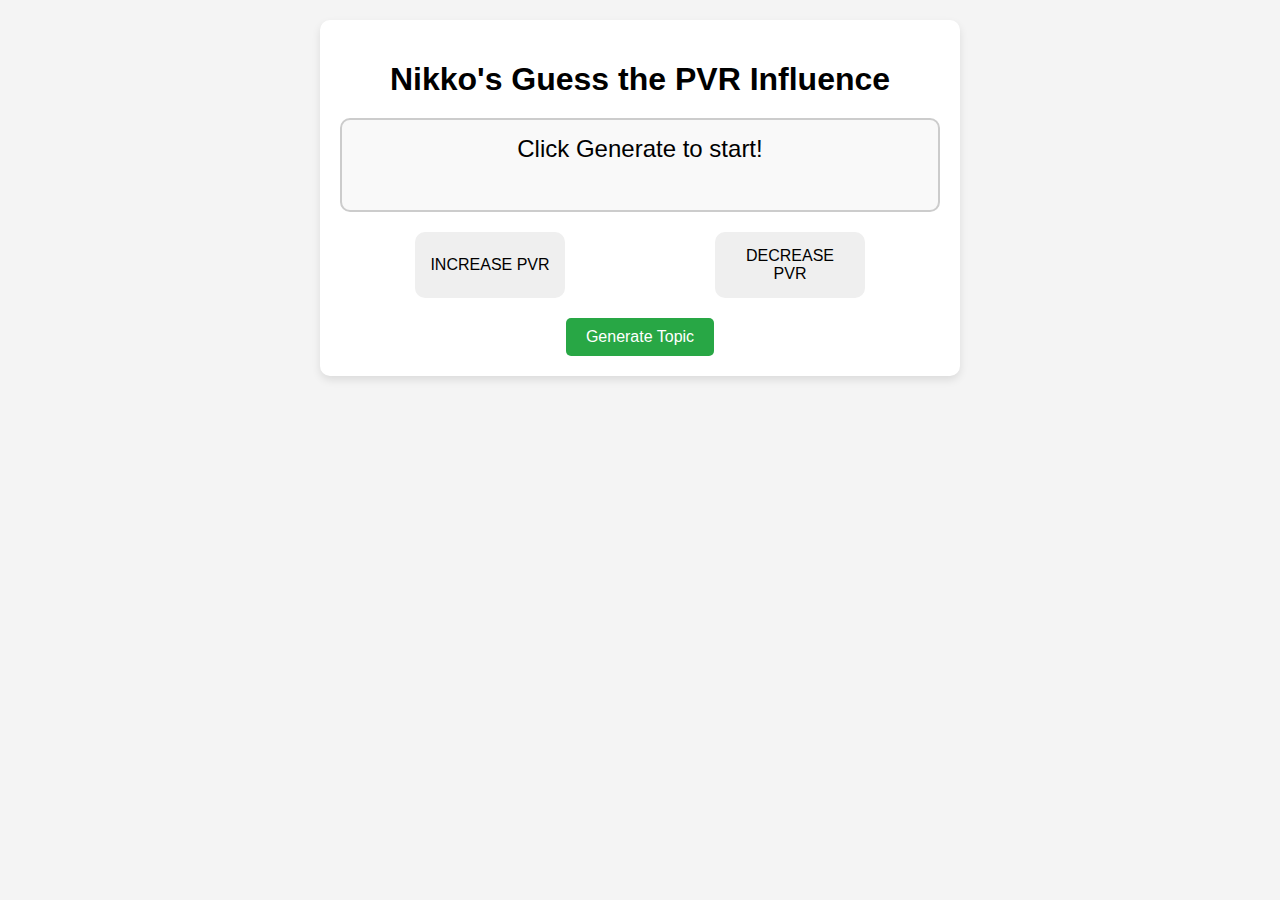
<file: index.html>
<html lang="en">
<head>
    <meta charset="UTF-8">
    <meta name="viewport" content="width=device-width, initial-scale=1.0">
    <title>Nikko's Guess the PVR Influence</title>
    <link rel="stylesheet" href="styles.css">
</head>
<body>
    <div class="game-container">
        <h1>Nikko's Guess the PVR Influence</h1>
        <div id="topic-box" class="topic-box">Click Generate to start!</div>
        <div class="buttons-container">
            <button id="increase-btn" class="category-btn">INCREASE PVR</button>
            <button id="decrease-btn" class="category-btn">DECREASE PVR</button>
        </div>
        <button id="generate-btn" class="generate-btn" onclick="generateNewTopic()">Generate Topic</button>
        <audio id="correct-sound" src="sounds/ta-da.mp3"></audio>
        <audio id="wrong-sound" src="sounds/womp-womp.mp3"></audio>
    </div>

    <script src="script.js"></script>
</body>
</html>
</file>
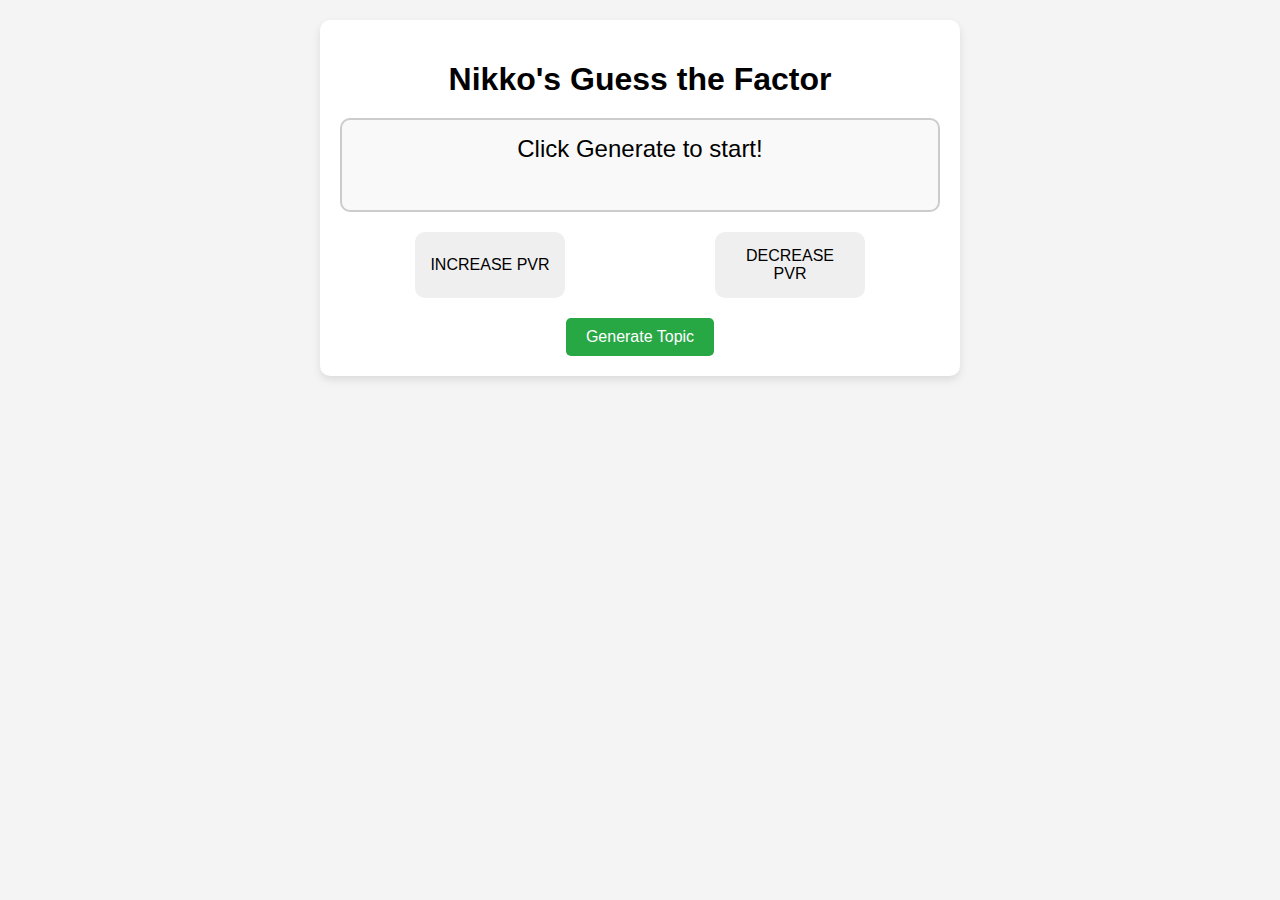
<file: index(1).html>
<!DOCTYPE html>
<html lang="en">
<head>
    <meta charset="UTF-8">
    <meta name="viewport" content="width=device-width, initial-scale=1.0">
    <title>Nikko's Guess the Factor</title>
    <link rel="stylesheet" href="styles.css">
</head>
<body>
    <div class="game-container">
        <h1>Nikko's Guess the Factor</h1>
        <div id="topic-box" class="topic-box">Click Generate to start!</div>
        <div class="buttons-container">
            <button id="increase-btn" class="category-btn">INCREASE PVR</button>
            <button id="decrease-btn" class="category-btn">DECREASE PVR</button>
        </div>
        <button id="generate-btn" class="generate-btn" onclick="generateNewTopic()">Generate Topic</button>
        <audio id="correct-sound" src="sounds/ta-da.mp3"></audio>
        <audio id="wrong-sound" src="sounds/womp-womp.mp3"></audio>
    </div>

    <script src="script.js"></script>
</body>
</html>
</file>
<file: styles.css>
body {
    font-family: Arial, sans-serif;
    background-color: #f4f4f4;
    text-align: center;
    margin: 0;
    padding: 20px;
}

.game-container {
    max-width: 600px;
    margin: 0 auto;
    padding: 20px;
    background-color: #fff;
    border-radius: 10px;
    box-shadow: 0 4px 8px rgba(0, 0, 0, 0.1);
}

h1 {
    margin-bottom: 20px;
}

.topic-box {
    font-size: 1.5rem;
    margin-bottom: 20px;
    padding: 15px;
    border: 2px solid #ccc;
    border-radius: 10px;
    background-color: #f9f9f9;
    min-height: 60px;
}

.buttons-container {
    display: flex;
    justify-content: space-around;
    margin-bottom: 20px;
}

.category-btn {
    padding: 15px;
    width: 150px;
    font-size: 1rem;
    border-radius: 10px;
    border: none;
    cursor: pointer;
}

.generate-btn {
    padding: 10px 20px;
    font-size: 1rem;
    border-radius: 5px;
    border: none;
    background-color: #28a745;
    color: white;
    cursor: pointer;
}

.correct {
    background-color: #28a745;
    color: white;
}

.wrong {
    background-color: #dc3545;
    color: white;
}
</file>
